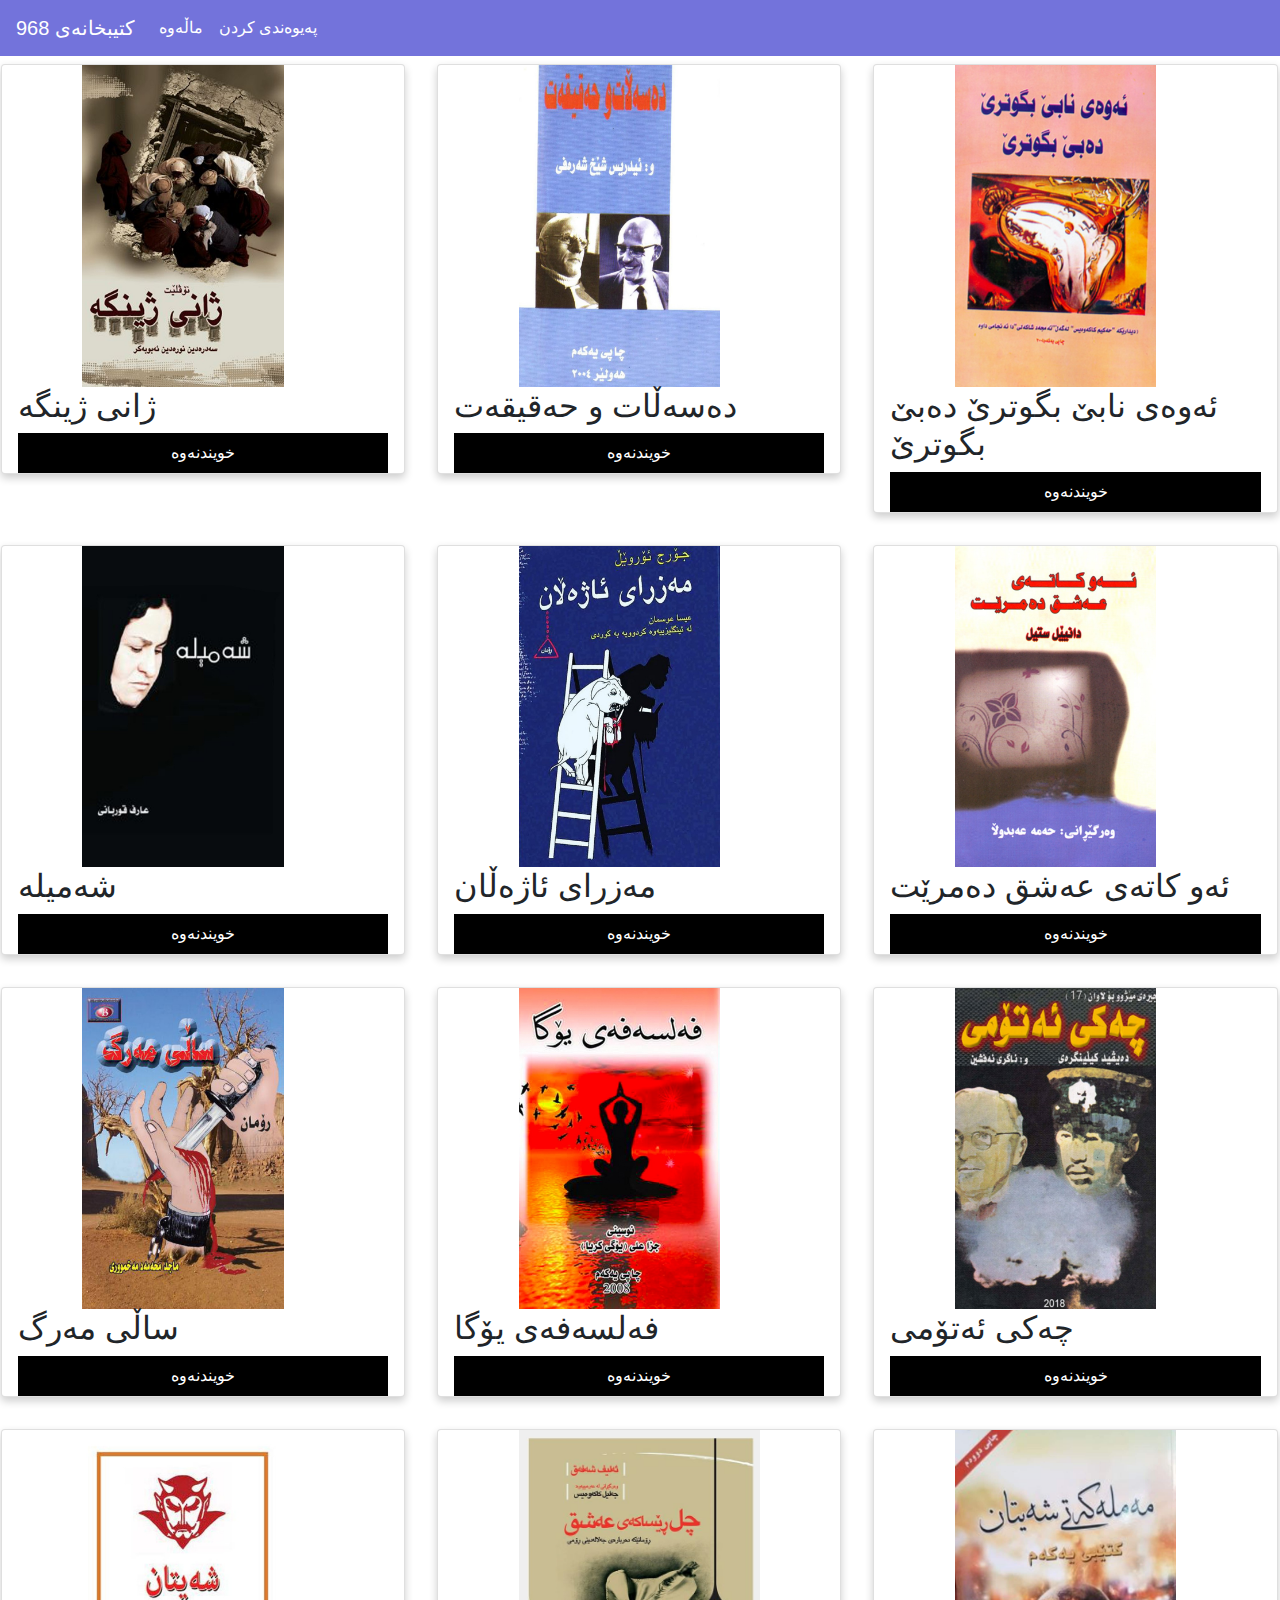
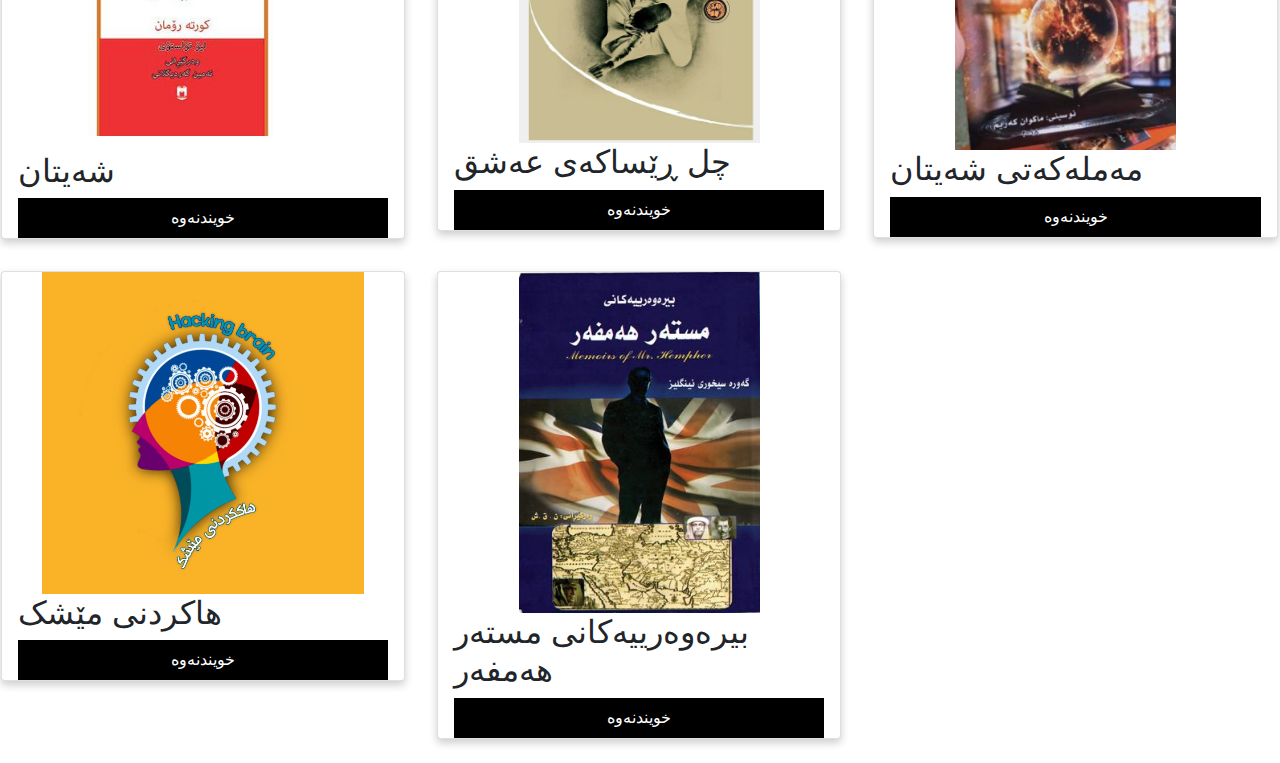
<file: index.html>
<!doctype html>
<html lang="en">
  <head>
    <title>کتیبخانەی 968</title>
    <link rel="icon" href="book.png"> 
    <!-- Required meta tags -->
    <meta charset="utf-8">
    <meta name="viewport" content="width=device-width, initial-scale=1, shrink-to-fit=no">

    <!-- Bootstrap CSS -->
    <link rel="stylesheet" href="stayle.css">
    <link rel="stylesheet" href="https://stackpath.bootstrapcdn.com/bootstrap/4.3.1/css/bootstrap.min.css" integrity="sha384-ggOyR0iXCbMQv3Xipma34MD+dH/1fQ784/j6cY/iJTQUOhcWr7x9JvoRxT2MZw1T" crossorigin="anonymous">
  </head>
  <body>
      
    <!-- Optional JavaScript -->
    <!-- jQuery first, then Popper.js, then Bootstrap JS -->
    <script src="https://code.jquery.com/jquery-3.3.1.slim.min.js" integrity="sha384-q8i/X+965DzO0rT7abK41JStQIAqVgRVzpbzo5smXKp4YfRvH+8abtTE1Pi6jizo" crossorigin="anonymous"></script>
    <script src="https://cdnjs.cloudflare.com/ajax/libs/popper.js/1.14.7/umd/popper.min.js" integrity="sha384-UO2eT0CpHqdSJQ6hJty5KVphtPhzWj9WO1clHTMGa3JDZwrnQq4sF86dIHNDz0W1" crossorigin="anonymous"></script>
    <script src="https://stackpath.bootstrapcdn.com/bootstrap/4.3.1/js/bootstrap.min.js" integrity="sha384-JjSmVgyd0p3pXB1rRibZUAYoIIy6OrQ6VrjIEaFf/nJGzIxFDsf4x0xIM+B07jRM" crossorigin="anonymous"></script>
  </body>
</html>
<style>
body {
  font-family: Arial, Helvetica, sans-serif;
  margin: 0;
}

html {
  box-sizing: border-box;
}

*, *:before, *:after {
  box-sizing: inherit;
}

.column {
  float: left;
  width: 33.3%;
  margin-bottom: 16px;
  padding: 0 8px;
}

.card {
  box-shadow: 0 4px 8px 0 rgba(0, 0, 0, 0.2);
  margin: 8px;
}

.about-section {
  padding: 50px;
  text-align: center;
  background-color: #474e5d;
  color: white;
}

.container {
  padding: 0 16px;
}

.container::after, .row::after {
  content: "";
  clear: both;
  display: table;
}

.title {
  color: grey;
}

.button {
  border: none;
  outline: 0;
  display: inline-block;
  padding: 8px;
  color: white;
  background-color: #000;
  text-align: center;
  cursor: pointer;
  width: 100%;
}

.button:hover {
  background-color: #555;
}

@media screen and (max-width: 450px) {
  .column {
    width: 50%;
    display: block;
  }
}
</style>
</head>
<body>

  <nav class="navbar navbar-expand-lg navbar-dark halo-mrx">
    <a class="navbar-brand" href="#">کتیبخانەی 968</a>
    <button class="navbar-toggler" type="button" data-toggle="collapse" data-target="#navbarNavDropdown" aria-controls="navbarNavDropdown" aria-expanded="false" aria-label="Toggle navigation">
      <span class="navbar-toggler-icon"></span>
    </button>
    <div class="collapse navbar-collapse" id="navbarNavDropdown">
      <ul class="navbar-nav">
        <li class="nav-item active">
          <a class="nav-link" href="index.html">ماڵەوە<span class="sr-only">(current)</span></a>
        </li>
        <li class="nav-item active">
        <a class="nav-link" href="profile.html">پەیوەندی کردن<span class="sr-only">(current)</span></a>
      </li>
          </div>
        </li>
      </ul>
    </div>
  </nav>
  <div class="row">
    <div class="column">
      <div class="card">
        <img src="ژانی ژینگە.jpg" alt="Jane"  class="yoga" style="width:50%">
        <div class="container">
          <h2>ژانی ژینگە</h2>
          <a href="ژانی ژینگە.pdf"> <button class="button" style="color: white;" type="button">خویندنەوە</button></a>
        </div>
      </div>
    </div>
    <div class="column">
      <div class="card">
        <img src="دەسەڵات و حەقیقەت.jpg" alt="Jane"  class="yoga" style="width:50%">
        <div class="container">
          <h2>دەسەڵات و حەقیقەت</h2>
          <a href="دەسەڵات و حەقیقەت.pdf"> <button class="button" style="color: white;" type="button">خویندنەوە</button></a>
        </div>
      </div>
    </div>
    <div class="column">
      <div class="card">
        <img src="ئەوەی نابێ بگوتری دەبێ بگوترێ.jpg" alt="Jane"  class="yoga" style="width:50%">
        <div class="container">
          <h2>ئەوەی نابێ بگوترێ دەبێ بگوترێ</h2>
          <a href="ئەوەی نابێ بگوترێ دەبێ بگوترێ.pdf"> <button class="button" style="color: white;" type="button">خویندنەوە</button></a>
        </div>
      </div>
    </div>
    <div class="column">
      <div class="card">
        <img src="شەمیلە.jpg" alt="Jane"  class="yoga" style="width:50%">
        <div class="container">
          <h2>شەمیلە</h2>
          <a href="شەمیلە.pdf"> <button class="button" style="color: white;" type="button">خویندنەوە</button></a>
        </div>
      </div>
    </div>
    <div class="column">
      <div class="card">
        <img src="مەزرای ئاژەڵان.jpg" alt="Jane"  class="yoga" style="width:50%">
        <div class="container">
          <h2>مەزرای ئاژەڵان</h2>
          <a href="مەزرای ئاژەڵان.pdf"> <button class="button" style="color: white;" type="button">خویندنەوە</button></a>
        </div>
      </div>
    </div>
      <div class="column">
      <div class="card">
        <img src="ئەو کاتەی عەشق دەمری.jpg" alt="Jane"  class="yoga" style="width:50%">
        <div class="container">
          <h2>ئەو کاتەی عەشق دەمرێت</h2>
          <a href="ئەو کاتەی عەشق دەمریت.pdf"> <button class="button" style="color: white;" type="button">خویندنەوە</button></a>
        </div>
      </div>
    </div>
    <div class="column">
    <div class="card">
      <img src="ساڵی مەرگ.jpg" alt="Jane"  class="yoga" style="width:50%">
      <div class="container">
        <h2>ساڵی مەرگ</h2>
        <a href="ساڵی مەرگ.pdf"> <button class="button" style="color: white;" type="button">خویندنەوە</button></a>
      </div>
    </div>
  </div>
    <div class="column">
      <div class="card">
        <img src="فەلسەفەی یۆگا.jpg" alt="Jane"  class="yoga" style="width:50%">
        <div class="container">
          <h2>فەلسەفەی یۆگا</h2>
          <a href="یۆگا.pdf"> <button class="button" style="color: white;" type="button">خویندنەوە</button></a>
        </div>
      </div>
    </div>
    <div class="column">
      <div class="card">
        <img src="591254-6112f56a6a153-1628632426.jpg" alt="Jane"  class="atom" style="width:50%">
        <div class="container">
          <h2>چەکی ئەتۆمی</h2>
          <a href="چەکی ئەتۆمی.pdf"> <button class="button" style="color: white;" type="button">خویندنەوە</button></a>
        </div>
      </div>
    </div>
    <div class="column">
      <div class="card">
        <img src="shaytan.jpg" alt="Jane"  class="shaytan" style="width:50%">
        <div class="container">
          <h2>شەیتان</h2>
          <a href="7957-613d2c4a8fa8d-1631398986.pdf"> <button class="button" style="color: white;" type="button">خویندنەوە</button></a>
        </div>
      </div>
    </div>
    <div class="column">
      <div class="card">
        <img src="چل.jpg" alt="Jane"  class="chl" style="width:60%">
        <div class="container">
          <h2>چل ڕێساکەی عەشق</h2>
          <a href="چل ڕێساکەی عەشق.pdf"> <button class="button" style="color: white;" type="button">خویندنەوە</button></a>
        </div>
      </div>
    </div>
    <div class="column">
      <div class="card">
        <img src="405286.jpeg" alt="Jane"  class="mamlakaty-shaytan" style="width:55%">
        <div class="container">
          <h2>مەملەکەتی شەیتان</h2>
          <a href="مەملەکەتی شەیتان.pdf"> <button class="button" style="color: white;" type="button">خویندنەوە</button></a>
        </div>
      </div>
    </div>
    <div class="column">
      <div class="card">
        <img src="photo_2022-11-26_03-15-54.jpg" alt="Jane"  class="halo-meshk" style="width:80%">
        <div class="container">
          <h2>هاکردنی مێشک</h2>
          <a href="meshk.pdf"> <button class="button" style="color: white;" type="button">خویندنەوە</button></a>
        </div>
      </div>
    </div>
  
  <div class="column">
    <div class="card">
      <img src="./hamfar.jpg" alt="Mike" class="halo" style="width:60%">
      <div class="container">
        <h2>بیرەوەرییەکانی مستەر هەمفەر</h2>
      <a href="https://en.calameo.com/read/006892430ccebc46eb306"> <button class="button" style="color: white;" type="button">خویندنەوە</button></a>
    </div>
  </div>
      </div>
    </div>
  </div>
  

</body>
</html>
</file>
<file: stayle.css>
.nav-item :hover {
    background-color: rgb(6, 6, 6);
    color: rgb(251, 244, 244);
    transition: 0.5 ease-in !important;
}
.nav-item{

    transition: 0.5 ease-out !important;
}
.halo-mrx{
    color: white;
    background-color: rgb(115, 115, 219);
}
.navbar-brand{
    color: white;

}
.halo{
    margin-left: 20% ;
}
.halo-meshk{
    margin-left:10%;
}
.mamlakaty-shaytan{
    margin-left: 20%;
}
.chl{
    margin-left: 20%;
}
.shaytan{
    margin-left: 20%;
}
.atom{
    margin-left: 20%;
}
.yoga{
    margin-left: 20%;
}
</file>
